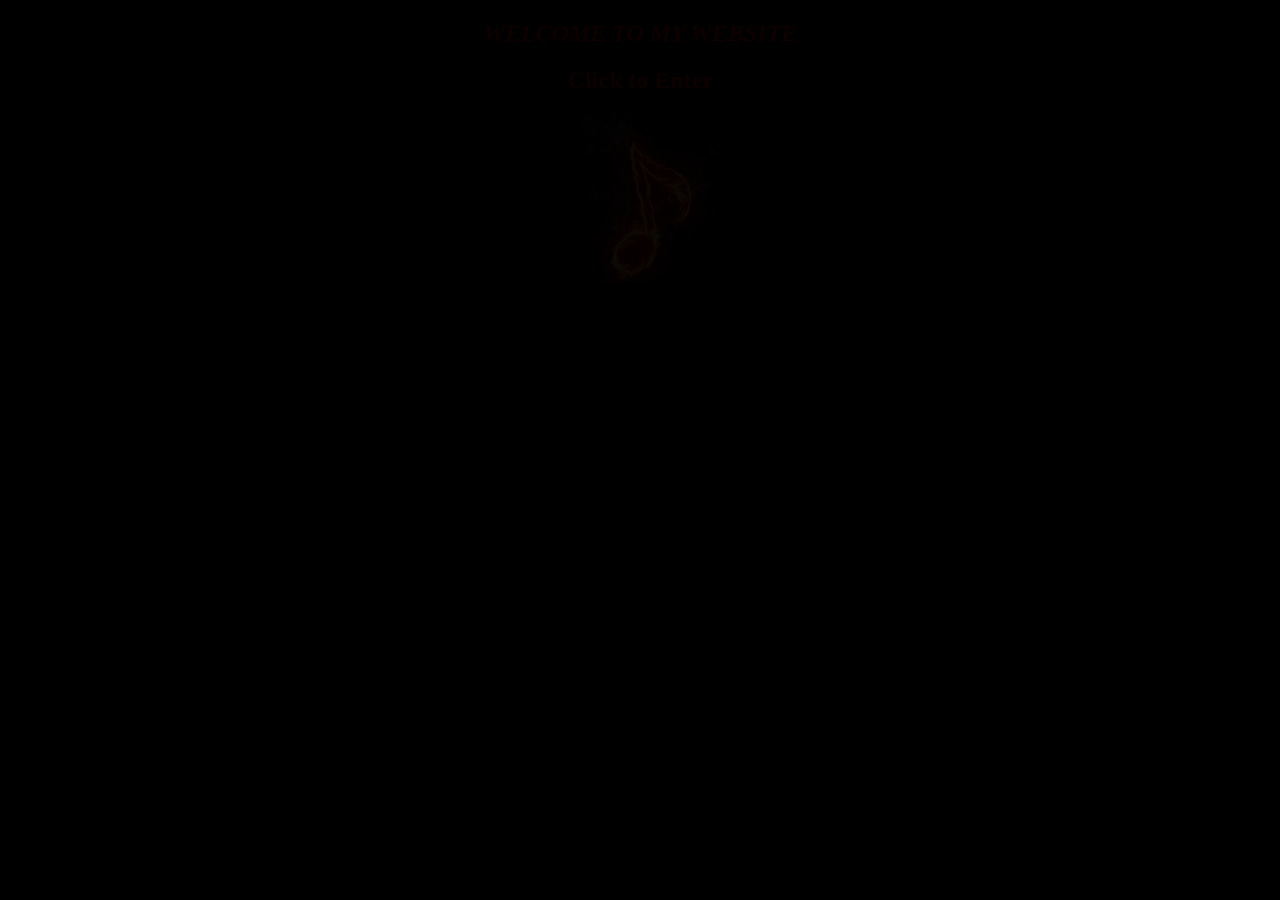
<file: index.html>
<!DOCTYPE html>
<html>
<head>
	<title>Jonathan Rayvid</title>
	<link href='https://fonts.googleapis.com/css?family=Ceviche+One' rel='stylesheet' type='text/css'>
<link rel="stylesheet" type="text/css" href="style.css">


</head>


	<body class="black_bg">

<div class="note">	
	<h2 class="h1">Welcome To My Website</h2>
	<h2 class="index1"><a class="a" href="home.html">Click to Enter</h2></a>
	<div class="note1">
	<img src= "pics/music_note.jpg">
	</div>
</div>
	</div>
		
	

<script src="https://ajax.googleapis.com/ajax/libs/jquery/2.2.0/jquery.min.js"></script>
<script src="jquery.stellar.min.js"></script>
<script>$.stellar();</script>
<script type="text/javascript" src="js.js"></script>


</body>
</html>
</file>
<file: style.css>
/*Index page starts here*/
body.black_bg {
    background-color: black;

}
.note1 {
	text-align: center;

}
.note {
	text-align: center;
	display: none;
	color: red;
}

.h1 {
	text-transform: uppercase;
	font-style: italic;
}

.index1 {
	text-decoration: none;

}
a:link.a {
	color: red;
	text-decoration: none;

}
a:visited.a {
	color: red;
}
a:hover.a {
	color: yellow;
}
/*index page ends here*/

.index {
	background: url("pics/sedona2.jpg");
	background-size: cover;
	overflow-x: hidden;
	background-repeat: no-repeat;
	background-attachment: fixed;
	background-position: fixed;
	margin: 0;

}
/*#opacity {
	opacity: .7;
}*/
/*home page begins*/

#description {
	padding: 2% 2% 1%;
    margin: 0 2% 3% 2%;
    opacity: 0;
    display: inline-block;
    width: 350px;
    background-color: #C4CACC;
    overflow: auto;
}


#sec1 {
	text-align: center;
	margin: 45vh auto;
	background-attachment: fixed;
	text-transform: uppercase;
	font-size: 90px;
	color: white;
	height: 400px;
	width: 100%;
	overflow: hidden

}


.about {
	padding-top: 179px;
}


#sec2 {
	background-color: #EBE7E7;
	font-family: arial;
	font-size: 25px;
	color: black;
	background-repeat: no-repeat;
	background-attachment: fixed;
	background-size: cover;
	height: 800px;
	width: 100%;
}


ul.li {
	list-style-type: none;
	text-transform: uppercase;
}

li.lil {
	text-transform: capitalize;
}

#second2 {
	margin-top: 250px;

}

.sec2 {

	text-align: center;
	font-size: 25px;
	color: white;
	background-color: rgba(189, 195, 199,0.4);
	padding-top: 125px;
	height: 400;
	background-size: cover;

}
p.sec3p {
	width: 25%;
    margin-left: 109px;
}

#sec3 {
	background-color: orange;
	margin: 0;
	height: 800px;
	width: 100%;
	background-size: cover;
}
#projecta {
	    background-image: url("pics/chalkboard_event.png");
    background-size: 500px;
    height: 267px;
    background-position-x:	25px; 
    background-position-y: 35px;
    background-repeat: no-repeat;
    width: 50%;
	
}

#sec4 {
	background-color: gray;
	background-position: left;
	background-repeat: no-repeat;
	
	/*border: solid red 2px;*/
	background-color: white;
	background-attachment: fixed;
	text-align: center;
	/*margin-left: -35px;*/
	height: 1010px;
	width: 100%;
	display: inline-block;
	
}
img.sec4 {
	float: left;
}
img.sec4_a {
	float: left ;
}
img.nonea {
	display: none;
}

#sec5 {

	text-align: center;
	margin: 45vh auto;
	background-attachment: fixed;
	text-transform: uppercase;
	
	font-size: 40px;
	color: white;
	height: 800px;
	width: 100%;
	overflow: hidden


}

p#contact {
    background-color: rgba(189, 195, 199,0.4);
    width: 64%;
    text-align: center;
    margin-left: 5em;
}

ul.b {
	
	list-style-type: none;
}
li.c {
	display: inline-block;

} 

img.a {
	list-style-type: none;
	height: 70px;

}

/*home page ends*/

/*media queries start here*/
@media all and (max-width: 400px) {
	#sec1 {
		width: 100%;
		font-size: 40px;
	}
	ul.li {
		text-align: left;
	}
	img.sec4 {
		display: none;
	}
	img.sec4_a{
		display: none;
	}
	img.nonea {
		display: block;
	}

	#projecta {
		background-size: 400px;
		width: 100%;
	}
	.sec3p {
    margin-left: 35px;
    margin-bottom: 0px;
    padding-left: 0px;
    padding-right: 0px;
    border-right-width: 100px;
    height: 223px;
    width: 331px;
}

}
</file>
